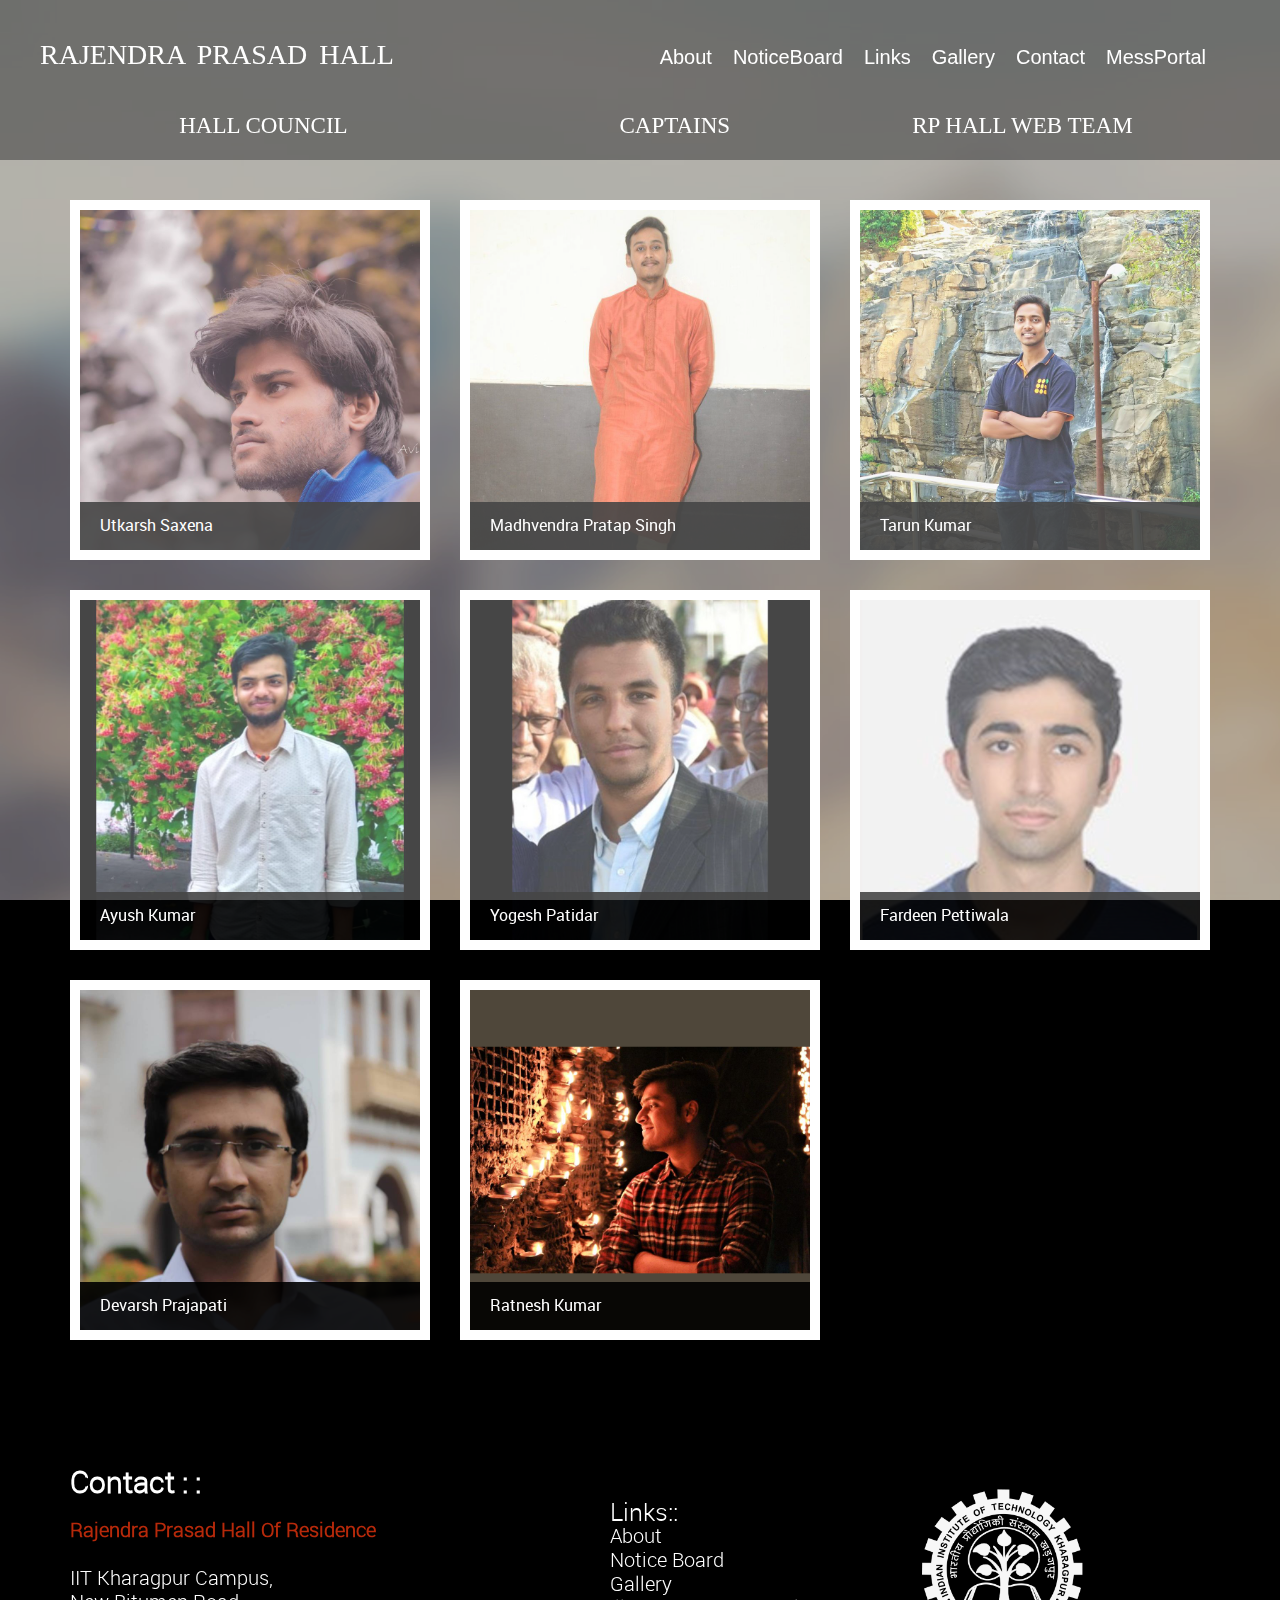
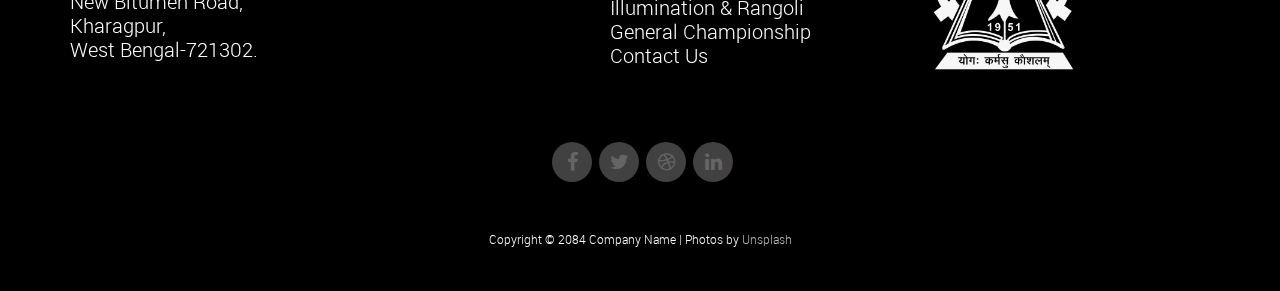
<file: index.html>
<!DOCTYPE html>
<!--[if lt IE 7]>      <html class="no-js lt-ie9 lt-ie8 lt-ie7"> <![endif]-->
<!--[if IE 7]>         <html class="no-js lt-ie9 lt-ie8"> <![endif]-->
<!--[if IE 8]>         <html class="no-js lt-ie9"> <![endif]-->
<!--[if gt IE 8]><!--> <html class="no-js"> <!--<![endif]-->
    <head>
          <meta name="viewport" content="width=device-width, initial-scale=1">
  <link rel="stylesheet" href="https://maxcdn.bootstrapcdn.com/bootstrap/3.4.0/css/bootstrap.min.css">
<link rel="stylesheet" href="https://cdnjs.cloudflare.com/ajax/libs/font-awesome/4.7.0/css/font-awesome.min.css">
  <script src="https://ajax.googleapis.com/ajax/libs/jquery/3.4.1/jquery.min.js"></script>
  <script src="https://maxcdn.bootstrapcdn.com/bootstrap/3.4.0/js/bootstrap.min.js"></script>
        <meta charset="utf-8">
        <meta http-equiv="X-UA-Compatible" content="IE=edge">
        <title>RP HALL CONTACT</title>
        <meta name="description" content="">
        <meta name="viewport" content="width=device-width, initial-scale=1">
        
        <link rel="stylesheet" href="css/normalize.css">
        <link rel="stylesheet" href="css/font-awesome.css">
        <link rel="stylesheet" href="css/bootstrap.min.css">
        <link rel="stylesheet" href="css/templatemo-style.css">
        <script src="js/vendor/modernizr-2.6.2.min.js"></script>
        <!-- 
        Masonry Template 
        http://www.templatemo.com/preview/templatemo_434_masonry
        -->
    </head>
    <body>
        <!--[if lt IE 7]>
            <p class="browsehappy">You are using an <strong>outdated</strong> browser. Please <a href="http://browsehappy.com/">upgrade your browser</a> to improve your experience.</p>
        <![endif]-->
        
        <div id="loader-wrapper">
            <div id="loader"></div>
        </div>

        <div class="content-bg"></div>
        <div class="bg-overlay"></div>

        <!-- SITE TOP -->
        <div class="site-top">
            <div class="site-header clearfix">
                <div class="container">
                    <a href="#" class="site-brand pull-left"><h2>RAJENDRA PRASAD HALL</h2> </a>
                    <div class="social-icons pull-right">
                        <ul>
                           <li><a title="team" href="#About" class="navbar-link">About</a></li>
                            <li><a title="notice_board" href="#Notice_board" class="navbar-link">NoticeBoard</a></li>
                            <li><a title="services" href="#services"class="navbar-link">Links</a></li>
                            <li><a title="works" href="#works"class="navbar-link">Gallery</a></li>
                            <li><a title="contact" href="#contact"class="navbar-link">Contact</a></li>
                                <li><a title="Mess_portal" href="#">MessPortal</a></li>
                        </ul>
                   </div>


                </div>
   <div class="dropdown">
    <button class="btn btn dropdown-toggle" style="background-color: black;" type="button" data-toggle="dropdown">
        <div ></div>
        <div></div>  
        <div ></div>
    </button>
    <ul class="dropdown-menu" style="background-color: black;">
       <li ><a href="index.html">HALL COUNCIL</a></li>   
                        <li ><a href="captains.html">CAPTAINS</a></li>   
                        <li ><a href="rphallweb.html">RP HALL WEB TEAM</a></li>
    </ul>
  </div>
            </div> 
            <div class=" layer ">
                     <ul>
                        <li id="li1"><a href="index.html">HALL COUNCIL</a></li>   
                        <li id="li2"><a href="captains.html">CAPTAINS</a></li>   
                        <li id="li3"><a href="rphallweb.html">RP HALL WEB TEAM</a></li>
                     </ul>         
                   </div>
                 <!-- .site-header --> <!-- .site-banner -->
        
        </div> <!-- .site-top -->
        
        <!-- MAIN POSTS -->
        <div class="main-posts">
            <div class="container">
                <div class="row">
                    <div class="blog-masonry masonry-true">
                        <div class="post-masonry col-md-4 col-sm-6">
                            <div class="post-thumb">
                                <img src="images\G.sec\Utkarsh\23561407_1565272236896959_6421071256971178595_n.jpg" alt="">
                                <div class="title-over">
                                    <h4><a href="#">Utkarsh Saxena</a></h4>
                                </div>
                                <div class="post-hover text-center">
                                    <div class="inside">
                                        <i class="fa fa-plus"></i>
                                        <span class="date"><h4>7478075888</h4></span>
                                        <h3><a href="#">Hall President</a></h3><BR>
                                        <p><h4>utkarshsaxena9@gmail.com</h4></p>
                                    </div>
                                </div>
                            </div>
                        </div> <!-- /.post-masonry -->
                        <div class="post-masonry col-md-4 col-sm-6">
                            <div class="post-thumb">
                                <img src="images\G.sec\Madhvendra\28782826_434916986939100_2912179137749384362_n.jpg" alt="">
                                <div class="title-over">
                                    <h4><a href="#">Madhvendra Pratap Singh</a></h4>
                                </div>
                                <div class="post-hover text-center">
                                    <div class="inside">
                                        <i class="fa fa-plus"></i>
                                        <span class="date"><h4>7477736777</h4></span>
                                        <h3><a href="#">Second Senate Member</a></h3><br>
                                        <p><h4>singhmadhvendra3@gmail.com</h4>
                                      </p>
                                    </div>
                                </div>
                            </div>
                        </div> <!-- /.post-masonry -->
                        <div class="post-masonry col-md-4 col-sm-6">
                            <div class="post-thumb">
                                <img src="images\G.sec\Tarun\37904722_1892717054138912_361074898392580096_n.jpg" alt="">
                                <div class="title-over">
                                    <h4><a href="#">Tarun Kumar</a></h4>
                                </div>
                                <div class="post-hover text-center">
                                    <div class="inside">
                                        <i class="fa fa-plus"></i>
                                        <span class="date"><h4>7023107020</h4></span>
                                        <h3><a href="#">Computer Room and Network Secretary</a></h3><br>
                                        <p><h4>kumar.tarun2772@gmail.com</h4></p>
                                    </div>
                                </div>
                            </div>
                        </div> <!-- /.post-masonry -->
                       <!-- /.post-masonry -->
                        <div class="post-masonry col-md-4 col-sm-6">
                            <div class="post-thumb">
                                <img src="images\G.sec\Ayush kumar\37076744_222920174999416_5194066210622275584_n.jpg" alt="">
                                <div class="title-over">
                                    <h4><a href="#">Ayush Kumar</a></h4>
                                </div>
                                <div class="post-hover text-center">
                                    <div class="inside">
                                        <i class="fa fa-plus"></i>
                                        <span class="date"><h4>7432096199</h4></span>
                                        <h3><a href="#">G.Sec Social and Cultural</a></h3><br>
                                        <p><h4>ayushkvs9470@gmail.com</h4></p>
                                    </div>
                                </div>
                            </div>
                        </div>
                          <div class="post-masonry col-md-4 col-sm-6">
                            <div class="post-thumb">
                                <img src="images\G.sec\Yogesh\31590072_928275754015610_3694300825275858944_n.jpg" alt="">
                                <div class="title-over">
                                    <h4><a href="#">Yogesh Patidar</a></h4>
                                </div>
                                <div class="post-hover text-center">
                                    <div class="inside">
                                        <i class="fa fa-plus"></i>
                                        <span class="date"><h4>7869592474</h4></span>
                                        <h3><a href="#">Library Secretary</a></h3><br>
                                        <p><h4>patidaryogesh203@gmail.com</h4></p>
                                    </div>
                                </div>
                            </div>
                        </div>
                             <div class="post-masonry col-md-4 col-sm-6">
                            <div class="post-thumb">
                                <img src="images\G.sec\Fardeen\31590072_928275754015610_3694300825275858944_n (1).jpg" alt="">
                                <div class="title-over">
                                    <h4><a href="#">Fardeen Pettiwala</a></h4>
                                </div>
                                <div class="post-hover text-center">
                                    <div class="inside">
                                        <i class="fa fa-plus"></i>
                                        <span class="date"><h4>7710047786</h4></span>
                                        <h3><a href="#">G.Sec Student Welfare</a></h3><br>
                                        <p><h4>fardeenpettiwala@gmail.com</h4></p>
                                    </div>
                                </div>
                            </div>
                        </div> <!-- /.post-masonry -->
                         <!-- /.post-masonry -->
                      
                        <!-- /.post-masonry -->
                        <div class="post-masonry col-md-4 col-sm-6">
                            <div class="post-thumb">
                                <img src="images\G.sec\Devarsh Prajapati (G.sec main)\1.jpg" alt="">
                                <div class="title-over">
                                    <h4><a href="#">Devarsh Prajapati</a></h4>
                                </div>
                                <div class="post-hover text-center">
                                    <div class="inside">
                                        <i class="fa fa-plus"></i>
                                        <span class="date"><h4>7405727970</h4></span>
                                        <h3><a href="#">G.Sec Maintenanace</a></h3><br>
                                        <p><h4>devarsh.d.prajapati@gmail.com</h4></p>
                                    </div>
                                </div>
                            </div>
                        </div>
                         <div class="post-masonry col-md-4 col-sm-6">
                            <div class="post-thumb">
                                <img src="images\G.sec\Ratnesh\46222486_1419648968165475_620088153922863104_o.jpg" alt="">
                                <div class="title-over">
                                    <h4><a href="#">Ratnesh Kumar</a></h4>
                                </div>
                                <div class="post-hover text-center">
                                    <div class="inside">
                                        <i class="fa fa-plus"></i>
                                        <span class="date"><h4>9424344765</h4></span>
                                        <h3><a href="#">G.sec Sports and games</a></h3><br>
                                        <p><h4>lariyaratnesh@gmail.com</h4></p>
                                    </div>
                                </div>
                            </div>
                        </div>
                  
                        <!-- /.post-masonry -->
                    <!-- /.post-masonry -->
                    </div>
                </div>
            </div>
        </div>

        <!-- FOOTER -->
        <footer class="site-footer">
            <div class="container">
                <div class="row">
                    <div class="col-md-4 col-sm-4 col-12 ">
                      
                            <ul>
                           
                    <p style="font-size: 30px;color: white"><b>Contact : :</b></p><BR>

                    <p style="font-size: 20px;color: #b7290a"><b>Rajendra Prasad Hall Of Residence</b></p><BR>

                    <p style="font-size: 20px;color: white">IIT Kharagpur Campus,<br> New Bitumen Road,<br> Kharagpur,<br>West Bengal-721302.</p><BR>

               
                            </ul>
          
                    </div>

                            
                    <div class="col-md-4 col-sm-4 col-12 flo">
                                 <p>Links::</p>
                    <ul>
                    <li><a href="#about">About</a></li>
                     <li><a href="">Notice Board</a></li>
                    <li><a href="#works">Gallery</a></li>
                    <li><a href="">Illumination &amp; Rangoli</a></li>
                    <li><a href="">General Championship</a></li>
                    <li><a href="">Contact Us</a></li>

                    </ul>
                     </div>
                     <div class="col-md-4  col-sm-4 col-12 floww">
                     <img id="footer_logoiit" src="images/kgp-logowhite.png">
                     </div> 
                     </div>
                <div class="row col-md-12 col-sm-12">
                    <ul >
                        <a href="#" class="fa fa-facebook"></a>
                        <a href="#" class="fa fa-twitter"></a>
                        <a href="#" class="fa fa-dribbble"></a>
                        <a href="#" class="fa fa-linkedin"></a>
                    </ul>
                </div>
                <div class="row">
                    <div class="col-md-12  text-center">
                        <p class="copyright-text">Copyright &copy; 2084 Company Name
                        | Photos by <a rel="nofollow" href="http://unsplash.com">Unsplash</a></p>
                    </div>
                </div>
            </div>
        </footer>

        <script src="js/vendor/jquery-1.10.2.min.js"></script>
        <script src="js/min/plugins.min.js"></script>
        <script src="js/min/main.min.js"></script>

        <!-- Preloader -->
        <script type="text/javascript">
            //<![CDATA[
            $(window).load(function() { // makes sure the whole site is loaded
                $('#loader').fadeOut(); // will first fade out the loading animation
                    $('#loader-wrapper').delay(350).fadeOut('slow'); // will fade out the white DIV that covers the website.
                $('body').delay(350).css({'overflow-y':'visible'});
            })
            //]]>
        </script>
    <!-- templatemo 434 masonry -->
    </body>
</html>
</file>
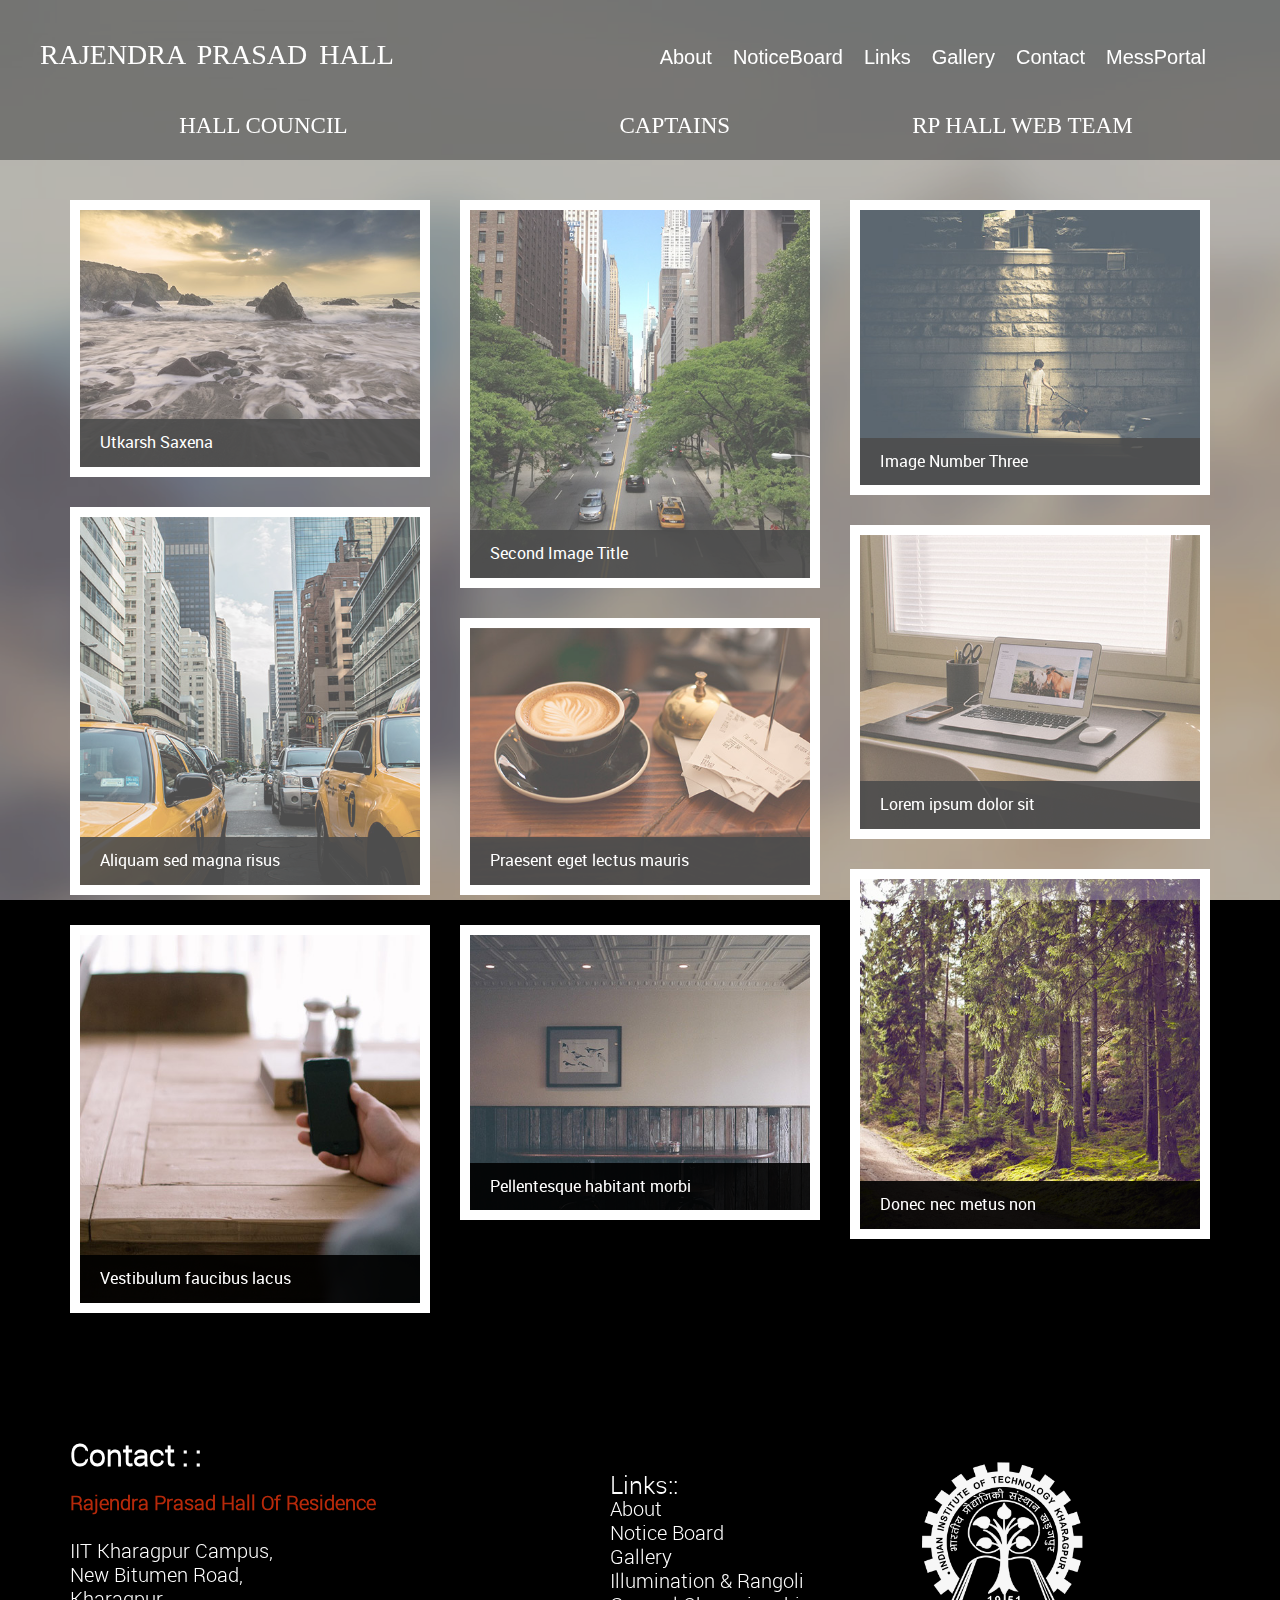
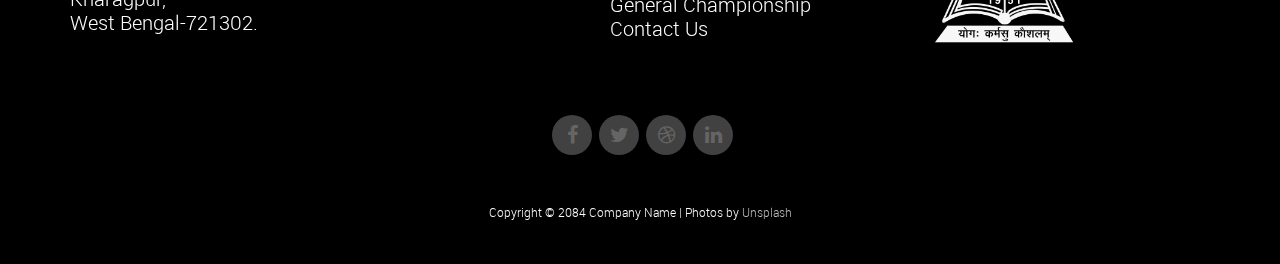
<file: captains.html>
<!DOCTYPE html>
<!--[if lt IE 7]>      <html class="no-js lt-ie9 lt-ie8 lt-ie7"> <![endif]-->
<!--[if IE 7]>         <html class="no-js lt-ie9 lt-ie8"> <![endif]-->
<!--[if IE 8]>         <html class="no-js lt-ie9"> <![endif]-->
<!--[if gt IE 8]><!--> <html class="no-js"> <!--<![endif]-->
    <head>
          <meta name="viewport" content="width=device-width, initial-scale=1">
  <link rel="stylesheet" href="https://maxcdn.bootstrapcdn.com/bootstrap/3.4.0/css/bootstrap.min.css">

  <script src="https://ajax.googleapis.com/ajax/libs/jquery/3.4.1/jquery.min.js"></script>
  <script src="https://maxcdn.bootstrapcdn.com/bootstrap/3.4.0/js/bootstrap.min.js"></script>
        <meta charset="utf-8">
        <meta http-equiv="X-UA-Compatible" content="IE=edge">
        <title>RP HALL CONTACT</title>
        <meta name="description" content="">
        <meta name="viewport" content="width=device-width, initial-scale=1">
        
        <link rel="stylesheet" href="css/normalize.css">
        <link rel="stylesheet" href="css/font-awesome.css">
        <link rel="stylesheet" href="css/bootstrap.min.css">
        <link rel="stylesheet" href="css/templatemo-style.css">
        <script src="js/vendor/modernizr-2.6.2.min.js"></script>
        <!-- 
        Masonry Template 
        http://www.templatemo.com/preview/templatemo_434_masonry
        -->
    </head>
    <body>
        <!--[if lt IE 7]>
            <p class="browsehappy">You are using an <strong>outdated</strong> browser. Please <a href="http://browsehappy.com/">upgrade your browser</a> to improve your experience.</p>
        <![endif]-->
        
        <div id="loader-wrapper">
            <div id="loader"></div>
        </div>

        <div class="content-bg"></div>
        <div class="bg-overlay"></div>

        <!-- SITE TOP -->
        <div class="site-top">
            <div class="site-header clearfix">
                <div class="container">
                    <a href="#" class="site-brand pull-left"><h2>RAJENDRA PRASAD HALL</h2> </a>
                    <div class="social-icons pull-right">
                        <ul>
                           <li><a title="team" href="#About" class="navbar-link">About</a></li>
                            <li><a title="notice_board" href="#Notice_board" class="navbar-link">NoticeBoard</a></li>
                            <li><a title="services" href="#services"class="navbar-link">Links</a></li>
                            <li><a title="works" href="#works"class="navbar-link">Gallery</a></li>
                            <li><a title="contact" href="#contact"class="navbar-link">Contact</a></li>
                                <li><a title="Mess_portal" href="#">MessPortal</a></li>
                        </ul>
                   </div>


                </div>
   <div class="dropdown">
    <button class="btn btn dropdown-toggle" style="background-color: black;" type="button" data-toggle="dropdown">
        <div ></div>
        <div></div>  
        <div ></div>
    </button>
    <ul class="dropdown-menu" style="background-color: black;">
       <li ><a href="index.html">HALL COUNCIL</a></li>   
                        <li ><a href="captains.html">CAPTAINS</a></li>   
                        <li ><a href="rphallweb.html">RP HALL WEB TEAM</a></li>
    </ul>
  </div>
            </div> 
            <div class=" layer ">
                     <ul>
                        <li id="li1"><a href="index.html">HALL COUNCIL</a></li>   
                        <li id="li2"><a href="captains.html">CAPTAINS</a></li>   
                        <li id="li3"><a href="rphallweb.html">RP HALL WEB TEAM</a></li>
                     </ul>         
                   </div>
                 <!-- .site-header --> <!-- .site-banner -->
        
        </div> <!-- .site-top -->
        
        <!-- MAIN POSTS -->
        <div class="main-posts">
            <div class="container">
                <div class="row">
                    <div class="blog-masonry masonry-true">
                        <div class="post-masonry col-md-4 col-sm-6">
                            <div class="post-thumb">
                                <img src="images/1.jpg" alt="">
                                <div class="title-over">
                                    <h4><a href="#">Utkarsh Saxena</a></h4>
                                </div>
                                <div class="post-hover text-center">
                                    <div class="inside">
                                        <i class="fa fa-plus"></i>
                                        <span class="date">phone</span>
                                        <h4><a href="#">Hall President</a></h4>
                                        <p>Email</p>
                                    </div>
                                </div>
                            </div>
                        </div> <!-- /.post-masonry -->
                        <div class="post-masonry col-md-4 col-sm-6">
                            <div class="post-thumb">
                                <img src="images/2.jpg" alt="">
                                <div class="title-over">
                                    <h4><a href="#">Second Image Title</a></h4>
                                </div>
                                <div class="post-hover text-center">
                                    <div class="inside">
                                        <i class="fa fa-plus"></i>
                                        <span class="date">phone</span>
                                        <h4><a href="#">Second Senate Member</a></h4>
                                        <p>email</p>
                                    </div>
                                </div>
                            </div>
                        </div> <!-- /.post-masonry -->
                        <div class="post-masonry col-md-4 col-sm-6">
                            <div class="post-thumb">
                                <img src="images/3.jpg" alt="">
                                <div class="title-over">
                                    <h4><a href="#">Image Number Three</a></h4>
                                </div>
                                <div class="post-hover text-center">
                                    <div class="inside">
                                        <i class="fa fa-plus"></i>
                                        <span class="date">23 Jan 2084</span>
                                        <h4><a href="#">Image Number Three</a></h4>
                                        <p>Sed vitae lacus eget ipsum scelerisque condimentum</p>
                                    </div>
                                </div>
                            </div>
                        </div> <!-- /.post-masonry -->
                        <div class="post-masonry col-md-4 col-sm-6">
                            <div class="post-thumb">
                                <img src="images/4.jpg" alt="">
                                <div class="title-over">
                                    <h4><a href="#">Aliquam sed magna risus</a></h4>
                                </div>
                                <div class="post-hover text-center">
                                    <div class="inside">
                                        <i class="fa fa-plus"></i>
                                        <span class="date">22 Jan 2084</span>
                                        <h4><a href="#">Aliquam sed magna risus</a></h4>
                                        <p>Praesent pharetra blandit ex sed imperdiet</p>
                                    </div>
                                </div>
                            </div>
                        </div> <!-- /.post-masonry -->
                        <div class="post-masonry col-md-4 col-sm-6">
                            <div class="post-thumb">
                                <img src="images/5.jpg" alt="">
                                <div class="title-over">
                                    <h4><a href="#">Lorem ipsum dolor sit</a></h4>
                                </div>
                                <div class="post-hover text-center">
                                    <div class="inside">
                                        <i class="fa fa-plus"></i>
                                        <span class="date">21 Jan 2084</span>
                                        <h4><a href="#">Lorem ipsum dolor sit</a></h4>
                                        <p>Vestibulum faucibus lacus ac risus efficitur</p>
                                    </div>
                                </div>
                            </div>
                        </div> <!-- /.post-masonry -->
                        <div class="post-masonry col-md-4 col-sm-6">
                            <div class="post-thumb">
                                <img src="images/6.jpg" alt="">
                                <div class="title-over">
                                    <h4><a href="#">Praesent eget lectus mauris</a></h4>
                                </div>
                                <div class="post-hover text-center">
                                    <div class="inside">
                                        <i class="fa fa-plus"></i>
                                        <span class="date">20 Jan 2084</span>
                                        <h4><a href="#">Praesent eget lectus mauris</a></h4>
                                        <p>Morbi placerat pellentesque tortor, sed auctor dolor</p>
                                    </div>
                                </div>
                            </div>
                        </div> <!-- /.post-masonry -->
                        <div class="post-masonry col-md-4 col-sm-6">
                            <div class="post-thumb">
                                <img src="images/7.jpg" alt="">
                                <div class="title-over">
                                    <h4><a href="#">Donec nec metus non</a></h4>
                                </div>
                                <div class="post-hover text-center">
                                    <div class="inside">
                                        <i class="fa fa-plus"></i>
                                        <span class="date">15 Jan 2084</span>
                                        <h4><a href="#">Donec nec metus non</a></h4>
                                        <p>Phasellus eu sapien sagittis, sodales neque ac</p>
                                    </div>
                                </div>
                            </div>
                        </div> <!-- /.post-masonry -->
                        <div class="post-masonry col-md-4 col-sm-6">
                            <div class="post-thumb">
                                <img src="images/8.jpg" alt="">
                                <div class="title-over">
                                    <h4><a href="#">Vestibulum faucibus lacus</a></h4>
                                </div>
                                <div class="post-hover text-center">
                                    <div class="inside">
                                        <i class="fa fa-plus"></i>
                                        <span class="date">14 Jan 2084</span>
                                        <h4><a href="#">Vestibulum faucibus lacus</a></h4>
                                        <p>In aliquet et tellus in iaculis. Ut fermentum quis tellus</p>
                                    </div>
                                </div>
                            </div>
                        </div> <!-- /.post-masonry -->
                        <div class="post-masonry col-md-4 col-sm-6">
                            <div class="post-thumb">
                                <img src="images/9.jpg" alt="">
                                <div class="title-over">
                                    <h4><a href="#">Pellentesque habitant morbi</a></h4>
                                </div>
                                <div class="post-hover text-center">
                                    <div class="inside">
                                        <i class="fa fa-plus"></i>
                                        <span class="date">13 Jan 2084</span>
                                        <h4><a href="#">Pellentesque habitant morbi</a></h4>
                                        <p>Fusce ullamcorper diam vel arcu scelerisque</p>
                                    </div>
                                </div>
                            </div>
                        </div> <!-- /.post-masonry -->
                    </div>
                </div>
            </div>
        </div>

        <!-- FOOTER -->
       <footer class="site-footer">
            <div class="container">
                <div class="row">
                    <div class="col-md-4 col-sm-4 col-12 ">
                      
                            <ul>
                           
                    <p style="font-size: 30px;color: white"><b>Contact : :</b></p><BR>

                    <p style="font-size: 20px;color: #b7290a"><b>Rajendra Prasad Hall Of Residence</b></p><BR>

                    <p style="font-size: 20px;color: white">IIT Kharagpur Campus,<br> New Bitumen Road,<br> Kharagpur,<br>West Bengal-721302.</p><BR>

               
                            </ul>
          
                    </div>

                            
                    <div class="col-md-4 col-sm-4 col-12 flo">
                                 <p>Links::</p>
                    <ul>
                    <li><a href="#about">About</a></li>
                     <li><a href="">Notice Board</a></li>
                    <li><a href="#works">Gallery</a></li>
                    <li><a href="">Illumination &amp; Rangoli</a></li>
                    <li><a href="">General Championship</a></li>
                    <li><a href="">Contact Us</a></li>

                    </ul>
                     </div>
                     <div class="col-md-4  col-sm-4 col-12 floww">
                     <img id="footer_logoiit" src="images/kgp-logowhite.png">
                     </div> 
                     </div>
                <div class="row col-md-12 col-sm-12">
                    <ul >
                        <a href="#" class="fa fa-facebook"></a>
                        <a href="#" class="fa fa-twitter"></a>
                        <a href="#" class="fa fa-dribbble"></a>
                        <a href="#" class="fa fa-linkedin"></a>
                    </ul>
                </div>
                <div class="row">
                    <div class="col-md-12 text-center">
                        <p class="copyright-text">Copyright &copy; 2084 Company Name
                        | Photos by <a rel="nofollow" href="http://unsplash.com">Unsplash</a></p>
                    </div>
                </div>
            </div>
        </footer>

        <script src="js/vendor/jquery-1.10.2.min.js"></script>
        <script src="js/min/plugins.min.js"></script>
        <script src="js/min/main.min.js"></script>

        <!-- Preloader -->
        <script type="text/javascript">
            //<![CDATA[
            $(window).load(function() { // makes sure the whole site is loaded
                $('#loader').fadeOut(); // will first fade out the loading animation
                    $('#loader-wrapper').delay(350).fadeOut('slow'); // will fade out the white DIV that covers the website.
                $('body').delay(350).css({'overflow-y':'visible'});
            })
            //]]>
        </script>
	<!-- templatemo 434 masonry -->
    </body>
</html>
</file>
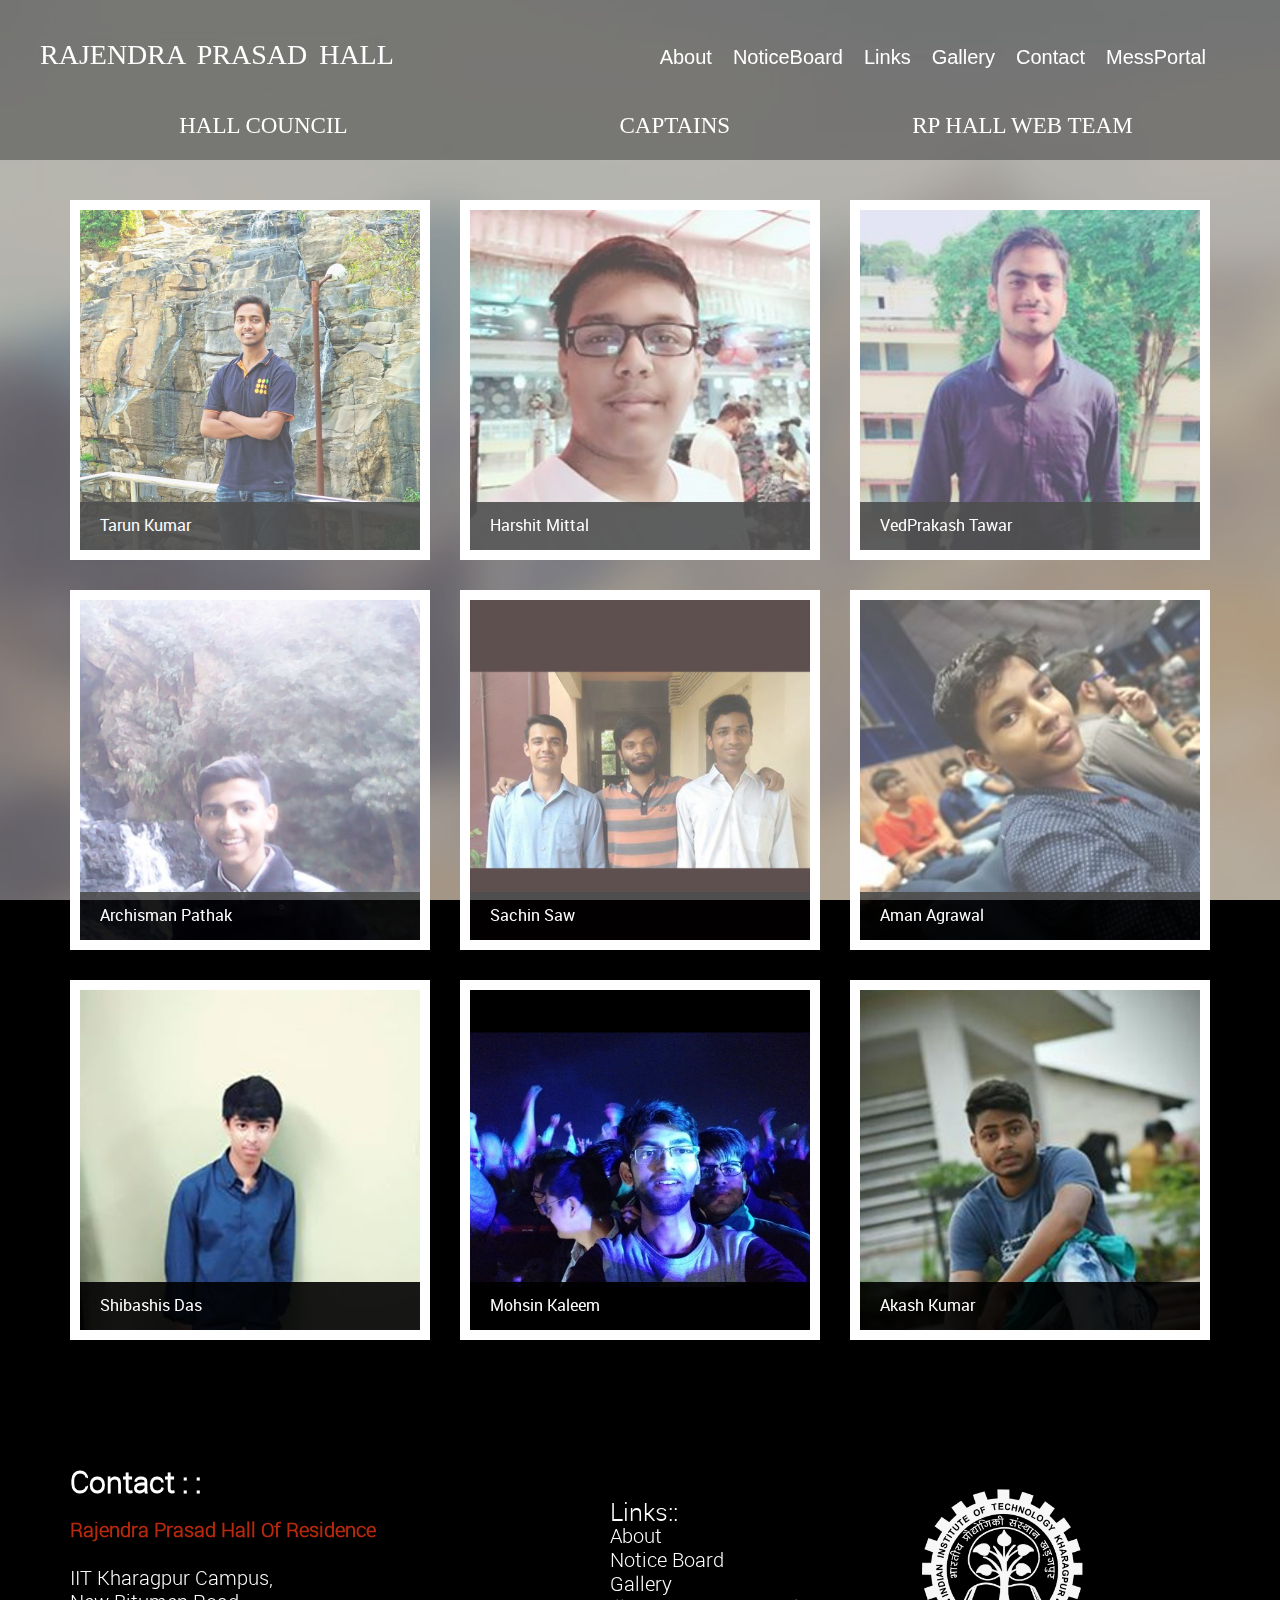
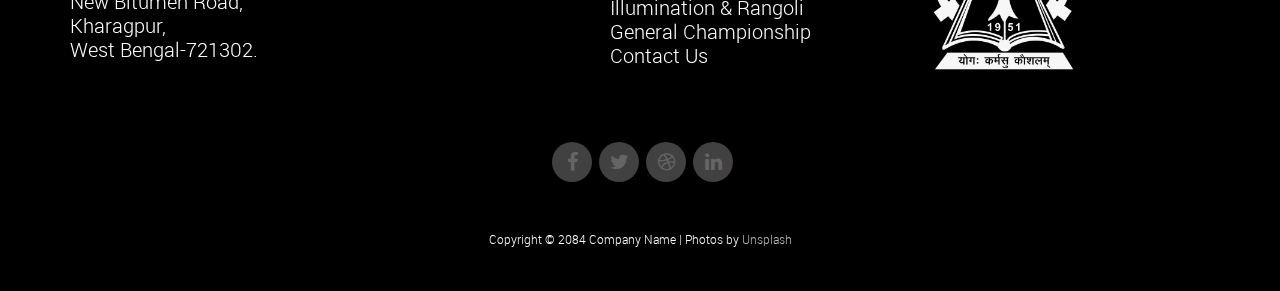
<file: rphallweb.html>
<!DOCTYPE html>
<!--[if lt IE 7]>      <html class="no-js lt-ie9 lt-ie8 lt-ie7"> <![endif]-->
<!--[if IE 7]>         <html class="no-js lt-ie9 lt-ie8"> <![endif]-->
<!--[if IE 8]>         <html class="no-js lt-ie9"> <![endif]-->
<!--[if gt IE 8]><!--> <html class="no-js"> <!--<![endif]-->
    <head>
          <meta name="viewport" content="width=device-width, initial-scale=1">
  <link rel="stylesheet" href="https://maxcdn.bootstrapcdn.com/bootstrap/3.4.0/css/bootstrap.min.css">

  <script src="https://ajax.googleapis.com/ajax/libs/jquery/3.4.1/jquery.min.js"></script>
  <script src="https://maxcdn.bootstrapcdn.com/bootstrap/3.4.0/js/bootstrap.min.js"></script>
        <meta charset="utf-8">
        <meta http-equiv="X-UA-Compatible" content="IE=edge">
        <title>RP HALL CONTACT</title>
        <meta name="description" content="">
        <meta name="viewport" content="width=device-width, initial-scale=1">
        
        <link rel="stylesheet" href="css/normalize.css">
        <link rel="stylesheet" href="css/font-awesome.css">
        <link rel="stylesheet" href="css/bootstrap.min.css">
        <link rel="stylesheet" href="css/templatemo-style.css">
        <script src="js/vendor/modernizr-2.6.2.min.js"></script>
        <!-- 
        Masonry Template 
        http://www.templatemo.com/preview/templatemo_434_masonry
        -->
    </head>
    <body>
        <!--[if lt IE 7]>
            <p class="browsehappy">You are using an <strong>outdated</strong> browser. Please <a href="http://browsehappy.com/">upgrade your browser</a> to improve your experience.</p>
        <![endif]-->
        
        <div id="loader-wrapper">
            <div id="loader"></div>
        </div>

        <div class="content-bg"></div>
        <div class="bg-overlay"></div>

        <!-- SITE TOP -->
        <div class="site-top">
            <div class="site-header clearfix">
                <div class="container">
                    <a href="#" class="site-brand pull-left"><h2>RAJENDRA PRASAD HALL</h2> </a>
                    <div class="social-icons pull-right">
                        <ul>
                           <li><a title="team" href="#About" class="navbar-link">About</a></li>
                            <li><a title="notice_board" href="#Notice_board" class="navbar-link">NoticeBoard</a></li>
                            <li><a title="services" href="#services"class="navbar-link">Links</a></li>
                            <li><a title="works" href="#works"class="navbar-link">Gallery</a></li>
                            <li><a title="contact" href="#contact"class="navbar-link">Contact</a></li>
                                <li><a title="Mess_portal" href="#">MessPortal</a></li>
                        </ul>
                   </div>


                </div>
   <div class="dropdown">
    <button class="btn btn dropdown-toggle" style="background-color: black;" type="button" data-toggle="dropdown">
        <div ></div>
        <div></div>  
        <div ></div>
    </button>
    <ul class="dropdown-menu" style="background-color: black;">
       <li ><a href="index.html">HALL COUNCIL</a></li>   
                        <li ><a href="captains.html">CAPTAINS</a></li>   
                        <li ><a href="rphallweb.html">RP HALL WEB TEAM</a></li>
    </ul>
  </div>
            </div> 
            <div class=" layer ">
                     <ul>
                        <li id="li1"><a href="index.html">HALL COUNCIL</a></li>   
                        <li id="li2"><a href="captains.html">CAPTAINS</a></li>   
                        <li id="li3"><a href="rphallweb.html">RP HALL WEB TEAM</a></li>
                     </ul>         
                   </div>
                 <!-- .site-header --> <!-- .site-banner -->
        
        </div> <!-- .site-top -->
          <div class="main-posts">
            <div class="container">
                <div class="row">
                    <div class="blog-masonry masonry-true">
                           <div class="post-masonry col-md-4 col-sm-6">
                            <div class="post-thumb">
                                <img src="images\G.sec\Tarun\37904722_1892717054138912_361074898392580096_n.jpg" alt="">
                                <div class="title-over">
                                    <h4><a href="#">Tarun Kumar</a></h4>
                                </div>
                                <div class="post-hover text-center">
                                    <div class="inside">
                                        <i class="fa fa-plus"></i>
                                        <span class="date"><h4>7023107020</h4></span>
                                        <h3><a href="#">Web Team Head</a></h3><br>
                                        <p><h4>kumar.tarun2772@gmail.com</h4></p>
                                    </div>
                                </div>
                            </div>
                        </div>
                        <div class="post-masonry col-md-4 col-sm-6">
                            <div class="post-thumb">
                                <img src="images\Rp_web\20375839_878139809018800_2571933397371170711_n.jpg" alt="">
                                <div class="title-over">
                                    <h4><a href="#">Harshit Mittal</a></h4>
                                </div>
                                <div class="post-hover text-center">
                                    <div class="inside">
                                        <i class="fa fa-plus"></i>
                                        <span class="date"><h4>9462359080</h4></span>
                                        <h3><a href="#">Team advisors</a></h3><BR>
                                        <p><h4>harshit.mittal.3720@gmail.com</h4></p>
                                    </div>
                                </div>
                            </div>
                        </div> <!-- /.post-masonry -->
                        <div class="post-masonry col-md-4 col-sm-6">
                            <div class="post-thumb">
                                <img src="images\Rp_web\21761655_820352788133539_7436999559842752_n.jpg" alt="">
                                <div class="title-over">
                                    <h4><a href="#">VedPrakash Tawar</a></h4>
                                </div>
                                <div class="post-hover text-center">
                                    <div class="inside">
                                        <i class="fa fa-plus"></i>
                                        <span class="date"><h4>9205548664</h4></span>
                                        <h3><a href="#">Team Advisor</a></h3><br>
                                        <p><h4>vedprakashtawar2016@gmail.com</h4>
                                      </p>
                                    </div>
                                </div>
                            </div>
                        </div> <!-- /.post-masonry -->
                      <!-- /.post-masonry -->
                       <!-- /.post-masonry -->
                        <div class="post-masonry col-md-4 col-sm-6">
                            <div class="post-thumb">
                                <img src="images\Rp_web\11103022_840909585997651_865720069349149496_n.jpg" alt="">
                                <div class="title-over">
                                    <h4><a href="#">Archisman Pathak</a></h4>
                                </div>
                                <div class="post-hover text-center">
                                    <div class="inside">
                                        <i class="fa fa-plus"></i>
                                        <span class="date"><h4>9874232503</h4></span>
                                        <h3><a href="#">Team Sophommores</a></h3><br>
                                        <p><h4>archisman.pathak@gmail.com</h4></p>
                                    </div>
                                </div>
                            </div>
                        </div>
                        <div class="post-masonry col-md-4 col-sm-6">
                            <div class="post-thumb">
                                <img src="images\Rp_web\f68fc101-a72b-49d5-b5d4-e98ed1f6a336.jpg" alt="">
                                <div class="title-over">
                                    <h4><a href="">Sachin Saw</a></h4>
                                </div>
                                <div class="post-hover text-center">
                                    <div class="inside">
                                        <i class="fa fa-plus"></i>
                                        <span class="date"><h4>9609387111</h4></span>
                                        <h3><a href="#">Team Advisor</a></h3><br>
                                        <p><h4>sachinsaw1998@gmail.com</h4></p>
                                    </div>
                                </div>
                            </div>
                        </div>
                         
                             <div class="post-masonry col-md-4 col-sm-6">
                            <div class="post-thumb">
                                <img src="images\Rp_web\36230916_125423041693174_3325119743047761920_n.jpg" alt="">
                                <div class="title-over">
                                    <h4><a href="#">Aman Agrawal</a></h4>
                                </div>
                                <div class="post-hover text-center">
                                    <div class="inside">
                                        <i class="fa fa-plus"></i>
                                        <span class="date"><h4>9413665890</h4></span>
                                        <h3><a href="#">Team Sophomores</a></h3><br>
                                        <p><h4>amanagrawal808@gmail.com</h4></p>
                                    </div>
                                </div>
                            </div>
                        </div> <!-- /.post-masonry -->
                         <!-- /.post-masonry -->
                        
                         
                        <!-- /.post-masonry -->
                        <div class="post-masonry col-md-4 col-sm-6">
                            <div class="post-thumb">
                                <img src="images\Rp_web\12144698_896355587139113_2085790176395834744_n.jpg" alt="">
                                <div class="title-over">
                                    <h4><a href="#">Shibashis Das</a></h4>
                                </div>
                                <div class="post-hover text-center">
                                    <div class="inside">
                                        <i class="fa fa-plus"></i>
                                        <span class="date"><h4>9593607640</h4></span>
                                        <h3><a href="#">Team Sophomores</a></h3><br>
                                        <p><h4>shibashis12@gmail.com</h4></p>
                                    </div>
                                </div>
                            </div>
                        </div>
                                <div class="post-masonry col-md-4 col-sm-6">
                            <div class="post-thumb">
                                <img src="images\Rp_web\51019874_2307560872855862_1567122472686321664_n.jpg" alt="">
                                <div class="title-over">
                                    <h4><a href="#">Mohsin Kaleem</a></h4>
                                </div>
                                <div class="post-hover text-center">
                                    <div class="inside">
                                        <i class="fa fa-plus"></i>
                                        <span class="date"><h4>9007653301</h4></span>
                                        <h3><a href="#">Team Sophomores</a></h3><br>
                                        <p><h4>mohsin.kaleem512@gmail.com</h4></p>
                                    </div>
                                </div>
                            </div>
                        </div>
                         <div class="post-masonry col-md-4 col-sm-6">
                            <div class="post-thumb">
                                <img src="images\Rp_web\66463266_1072648349585621_2911303629807812608_n.jpg" alt="">
                                <div class="title-over">
                                    <h4><a href="#">Akash Kumar</a></h4>
                                </div>
                                <div class="post-hover text-center">
                                    <div class="inside">
                                        <i class="fa fa-plus"></i>
                                        <span class="date"><h4>8002214741</h4></span>
                                        <h3><a href="#">Team Sophomores</a></h3><br>
                                        <p><h4>kr0333akash@gmail.com</h4></p>
                                    </div>
                                </div>
                            </div>
                        </div>
                  
                        <!-- /.post-masonry -->
                    <!-- /.post-masonry -->
                    </div>
                </div>
            </div>
        </div>
        <!-- FOOTER -->
        <footer class="site-footer">
            <div class="container">
                <div class="row">
                    <div class="col-md-4 col-sm-4 col-12 ">
                      
                            <ul>
                           
                    <p style="font-size: 30px;color: white"><b>Contact : :</b></p><BR>

                    <p style="font-size: 20px;color: #b7290a"><b>Rajendra Prasad Hall Of Residence</b></p><BR>

                    <p style="font-size: 20px;color: white">IIT Kharagpur Campus,<br> New Bitumen Road,<br> Kharagpur,<br>West Bengal-721302.</p><BR>

               
                            </ul>
          
                    </div>

                            
                    <div class="col-md-4 col-sm-4 col-12 flo">
                                 <p>Links::</p>
                    <ul>
                    <li><a href="#about">About</a></li>
                     <li><a href="">Notice Board</a></li>
                    <li><a href="#works">Gallery</a></li>
                    <li><a href="">Illumination &amp; Rangoli</a></li>
                    <li><a href="">General Championship</a></li>
                    <li><a href="">Contact Us</a></li>

                    </ul>
                     </div>
                     <div class="col-md-4  col-sm-4 col-12 floww">
                     <img id="footer_logoiit" src="images/kgp-logowhite.png">
                     </div> 
                     </div>
                <div class="row col-md-12 col-sm-12">
                    <ul >
                        <a href="#" class="fa fa-facebook"></a>
                        <a href="#" class="fa fa-twitter"></a>
                        <a href="#" class="fa fa-dribbble"></a>
                        <a href="#" class="fa fa-linkedin"></a>
                    </ul>
                </div>

                <div class="row">
                    <div class="col-md-12 text-center">
                        <p class="copyright-text">Copyright &copy; 2084 Company Name
                        | Photos by <a rel="nofollow" href="http://unsplash.com">Unsplash</a></p>
                    </div>
                </div>
            </div>
        </footer>

        <script src="js/vendor/jquery-1.10.2.min.js"></script>
        <script src="js/min/plugins.min.js"></script>
        <script src="js/min/main.min.js"></script>

        <!-- Preloader -->
        <script type="text/javascript">
            //<![CDATA[
            $(window).load(function() { // makes sure the whole site is loaded
                $('#loader').fadeOut(); // will first fade out the loading animation
                    $('#loader-wrapper').delay(350).fadeOut('slow'); // will fade out the white DIV that covers the website.
                $('body').delay(350).css({'overflow-y':'visible'});
            })
            //]]>
        </script>
	<!-- templatemo 434 masonry -->
    </body>
</html>
</file>
<file: css/templatemo-style.css>
/*
    Masonry Template 
    http://www.templatemo.com/preview/templatemo_434_masonry
*/

@font-face {
    font-family: 'robotolight';
    src: url("../fonts/Roboto-Light-webfont.eot");
    src: url("../fonts/Roboto-Light-webfont.eot?#iefix") format("embedded-opentype"),url("../fonts/Roboto-Light-webfont.woff") format("woff"),url("../fonts/Roboto-Light-webfont.ttf") format("truetype"),url("../fonts/Roboto-Light-webfont.svg#robotolight") format("svg");
    font-weight: normal;
    font-style: normal;
}

@font-face {
    font-family:'robotoregular';src:url("../fonts/Roboto-Regular-webfont.eot");src:url("../fonts/Roboto-Regular-webfont.eot?#iefix") format("embedded-opentype"),url("../fonts/Roboto-Regular-webfont.woff") format("woff"),url("../fonts/Roboto-Regular-webfont.ttf") format("truetype"),url("../fonts/Roboto-Regular-webfont.svg#robotoregular") format("svg");font-weight:normal;font-style:normal;
}

@font-face {
    font-family:'robotobold';src:url("../fonts/Roboto-Bold-webfont.eot");src:url("../fonts/Roboto-Bold-webfont.eot?#iefix") format("embedded-opentype"),url("../fonts/Roboto-Bold-webfont.woff") format("woff"),url("../fonts/Roboto-Bold-webfont.ttf") format("truetype"),url("../fonts/Roboto-Bold-webfont.svg#robotobold") format("svg");font-weight:normal;font-style:normal;
}

html,body,div,span,applet,object,iframe,h1,h2,h3,h4,h5,h6,p,blockquote,pre,a,abbr,acronym,address,big,cite,code,del,dfn,em,img,ins,kbd,q,s,samp,small,strike,strong,sub,sup,tt,var,b,u,i,center,dl,dt,dd,ol,ul,li,fieldset,form,label,legend,table,caption,tbody,tfoot,thead,tr,th,td,article,aside,canvas,details,embed,figure,figcaption,footer,header,hgroup,menu,nav,output,ruby,section,summary,time,mark,audio,video {
    margin: 0;
    padding: 0;
    border: 0;
    font-size: 100%;
    vertical-align: baseline;
}

.blue {
    color: #6BE;
}

.green {
    color: #6E6;
}

main {
    display: block;
}

body {
    line-height: 1;
}

ol,ul {
    list-style: none;
}

blockquote,q {
    quotes: none;
}

blockquote:before,blockquote:after {
    content: '';
    content: none;
}

table {
    border-collapse: collapse;
    border-spacing: 0;
}

html {
    font-size: 100%;
    -webkit-text-size-adjust: 100%;
    -ms-text-size-adjust: 100%;
}

a:focus {
    outline: none;
}

article,aside,details,figcaption,figure,footer,header,hgroup,nav,section {
    display: block;
}

audio,canvas,video {
    display: inline-block;
    *display: inline;
    *zoom: 1;
}

audio:not([controls]) {
    display: none;
}

sub,sup {
    line-height: 0;
    position: relative;
    vertical-align: baseline;
}

sup {
    top: -.5em;
}

sub {
    bottom: -.25em;
}

img {
    border: 0;
    -ms-interpolation-mode: bicubic;
}

button,input,select,textarea {
    font-size: 100%;
    margin: 0;
    vertical-align: baseline;
    *vertical-align: middle;
}

button,input {
    line-height: normal;
    *overflow: visible;
}

button::-moz-focus-inner,input::-moz-focus-inner {
    border: 0;
    padding: 0;
}

button,input[type="button"],input[type="reset"],input[type="submit"] {
    cursor: pointer;
    -webkit-appearance: button;
}

input[type="search"] {
    -webkit-appearance: textfield;
}

input[type="search"]:-webkit-search-decoration {
    -webkit-appearance: none;
}

textarea {
    overflow: auto;
    vertical-align: top;
}

body {
    font-size: 14px;
    line-height: 24px;
    color: #fff;
    background-color: #000;
    font-family: 'robotolight';
}

a {
    color: #6cc0f7;
    -webkit-transition: all 150ms ease-in-out;
    -moz-transition: all 150ms ease-in-out;
    -ms-transition: all 150ms ease-in-out;
    -o-transition: all 150ms ease-in-out;
    transition: all 150ms ease-in-out;
    text-decoration: none !important;
}

a:hover {
    color: #fff;
}

h1,h2,h3,h4,h5 {
    color: #fff;
}

h1 {
    font-size: 34px;
    font-weight: 300;
}

h2 {
    font-size: 28px;
    font-weight: normal;
}

h3 {
    font-size: 18px;
    font-weight: 600;
}

h4 {
    font-size: 18px;
    font-weight: 300;
}

h5 {
    font-size: 16px;
    font-weight: normal;
}

::-webkit-input-placeholder {
    color: #fff;
}

:-moz-placeholder {
    color: #fff;
}

::-moz-placeholder {
    color: #fff;
}

:-ms-input-placeholder {
    color: #fff;
}

.content-bg {
    position: fixed;
    height: 100%;
    width: 100%;
    z-index: 0;
    background-image: url(../images/bg.jpg);
    background-size: cover;
    background-repeat: no-repeat;
    background-attachment: fixed;
}

.bg-overlay {
    background: rgba(0,0,0,0.3);
    position: fixed;
    width: 100%;
    height: 100%;
    z-index: 1;
}


.layer ul li {
  display:inline-block;
  font-size:23px;
  font-family: Times New Roman;

    }
    .layer ul li a{
        color:white;
    }
.layer ul li a:hover{
    color:lightblue;

}

#li1{
    transform: translate(14vw,40px);
}
#li2{
     transform: translate(35vw,40px); 
}
#li3{
     transform: translate(49vw,40px); 
}
.dropdown{
    display: none;
}

.social-icons a {
    color: #fff;
    width: 34px;
    height: 34px;

    text-align: center;
    font-size: 20px;
    line-height: 34px;
    font-family: arial; 

}

.social-icons{
    word-spacing:10px;
}
.social-icons a i {
    line-height: 34px;
}

.social-icons a:hover {
    color: lightblue;
   
}

.site-brand{
    word-spacing: 5px;
    font-family: Times New Roman,Arial;
    transform: translate(-30px,0);
}
.site-brand :hover{
   color:lightblue;
}
.social-icons li {
    display: inline-block;
    margin: 0 4px;
}
.flo{
    transform: translate(150px,30px);
    font-size: 20px;

}
.flo p{
    font-size: 25px;
}
.flo ul li a{
    color: white;
}
.flo ul li a:hover{
    color: lightblue;
}
.floww{

    transform: scale(.6);
    float: right;
}
#footer_logoiit{
            transform: translate(0px,-70px);
}

.fa {
  padding: 10px;
  font-size: 20px;
  width:40px;
  border-radius: 200px;
  text-align: center;
  text-decoration: none;
  margin: 5px 2px;
  background-color: #414141; 
  color: #656565;
   transform: translate(480px,-40px);
}


.fa-facebook:hover{
  background: #3B5998;
  color: white;
}


.fa-twitter:hover {
  background: #55ACEE;
  color: white;
}
.fa-dribbble:hover {
  background: #ea4c89;
  color: white;
}

.fa-linkedin:hover{
  background: #007bb5;
  color: white;
}


@media only screen and (max-width: 970px ) and (min-width:768px) {
.flo{
    transform: translate(0px,30px);
    font-size: 20px;

}
.fa {
  padding: 10px;
  font-size: 20px;
  width:40px;
  border-radius: 200px;
  text-align: center;
  text-decoration: none;
  margin: 5px 2px;
  background-color: #414141; 
  color: #656565;
   transform: translate(220px,-40px);
}

.layer{
    display:none;
}
.dropdown{
    display: block;
    float:right;
    position: relative;
    left:-120px;
    top:-30px;
   
}
.social-icons{
    display: none
}


.dropdown-menu li a{
    color:white;
   
}
.dropdown-menu{
    z-index: 10;
}
.dropdown button div{
      width: 25px;
  height: 2px;
  background-color: white;
  margin: 6px 0;
  
}
}


.button {
    padding: 10px 20px;
    display: inline-block;
    outline: 0;
    border: 0;
}

.button.white {
    background: #fff;
    color: #000;
    text-transform: uppercase;
}

#loader-wrapper {
    position: fixed;
    top: 0;
    left: 0;
    width: 100%;
    height: 100%;
    background-color: white;
    z-index: 9999;
}

#loader {
    display: block;
    position: relative;
    left: 50%;
    top: 50%;
    width: 150px;
    height: 150px;
    margin: -75px 0 0 -75px;
    border-radius: 50%;
    border: 3px solid transparent;
    border-top-color: #000;
    -webkit-animation: spin 2s linear infinite;
    animation: spin 2s linear infinite;
}

#loader:before {
    content: "";
    position: absolute;
    top: 5px;
    left: 5px;
    right: 5px;
    bottom: 5px;
    border-radius: 50%;
    border: 3px solid transparent;
    border-top-color: #000;
    -webkit-animation: spin 3s linear infinite;
    animation: spin 3s linear infinite;
}

#loader:after {
    content: "";
    position: absolute;
    top: 15px;
    left: 15px;
    right: 15px;
    bottom: 15px;
    border-radius: 50%;
    border: 3px solid transparent;
    border-top-color: #000;
    -webkit-animation: spin 1.5s linear infinite;
    animation: spin 1.5s linear infinite;
}

@-webkit-keyframes spin {
    0% {
        -webkit-transform: rotate(0deg);
        -ms-transform: rotate(0deg);
        transform: rotate(0deg);
    }

    100% {
        -webkit-transform: rotate(360deg);
        -ms-transform: rotate(360deg);
        transform: rotate(360deg);
    }
}

@keyframes spin {
    0% {
        -webkit-transform: rotate(0deg);
        -ms-transform: rotate(0deg);
        transform: rotate(0deg);
    }

    100% {
        -webkit-transform: rotate(360deg);
        -ms-transform: rotate(360deg);
        transform: rotate(360deg);
    }
}

.site-top {
    position: relative;
    z-index: 4;
    background: rgba(0,0,0,0.6);
    margin-bottom: 40px;
    padding-bottom: 60px;
}

.site-header {
    padding-top: 40px;
}

.site-brand {
    color: #fff;
    text-transform: uppercase;
    font-size: 18px;
}

.site-brand strong {
    font-size: 24px;
    font-family: 'robotobold';
}

@media only screen and (max-width: 768px) {
    .dropdown{
    display: block;
    float:right;
    position: relative;
    left:-120px;
    top:-30px;
   
}
.dropdown-menu li a{
    color:white;
   
}
.dropdown-menu{
    z-index: 10;
}
.dropdown button div{
      width: 25px;
  height: 2px;
  background-color: white;
  margin: 6px 0;
  
}

.social-icons{
    display: none;
}
.layer{
    display: none;
}
.fa {
  padding: 10px;
  font-size: 20px;
  width:40px;
  border-radius: 200px;
  text-align: center;
  text-decoration: none;
  margin: 5px 2px;
  background-color: #414141; 
  color: #656565;
   transform: translate(80px,-40px);
}



    .site-brand {
        float: none !important;
        text-align: center;
        display: block;
        margin-bottom: 30px;
    }
}

.site-banner {
    padding-top: 80px;
}

.site-banner h2 {
    font-size: 32px;
    font-family: 'robotobold';
    margin-bottom: 30px;
}

.subscribe-form {
    margin-top: 40px;
}

.subscribe-form #subscribe-email {
    width: 100%;
    padding: 10px;
    background: transparent;
    border: 1px solid #fff;
    outline: 0;
}
}

@media only screen and (max-width: 768px) {
    .subscribe-form #subscribe-email {
        margin-bottom: 20px;
    }
}


.main-posts {
    position: relative;
    z-index: 6;
}

.post-masonry {
    margin-bottom: 30px;
}

.post-masonry .post-thumb {
    border: 10px solid #fff;
    overflow: hidden;
    position: relative;
}

.post-masonry .post-thumb img {
    width: 100%;
    display: block;
}

.post-masonry .post-thumb .title-over {
    position: absolute;
    bottom: 0;
    left: 0;
    width: 100%;
    background: rgba(0,0,0,0.9);
    padding: 15px 20px;
}

.post-masonry .post-thumb .title-over h4 {
    font-size: 16px;
    font-family: 'robotoregular';
}

.post-masonry .post-thumb .title-over a {
    color: #fff;
}

.post-masonry .post-thumb .post-hover {
    position: absolute;
    width: 100%;
    height: 100%;
    top: 70px;
    left: 0;
    visibility: hidden;
    opacity: 0;
    background: rgba(0,0,0,0.9);
    -webkit-transition: all 150ms ease-in-out;
    -moz-transition: all 150ms ease-in-out;
    -ms-transition: all 150ms ease-in-out;
    -o-transition: all 150ms ease-in-out;
    transition: all 150ms ease-in-out;
}

.post-masonry .post-thumb .post-hover .inside {
    position: relative;
    top: 50%;
    -moz-transform: translateY(-50%);
    -ms-transform: translateY(-50%);
    -webkit-transform: translateY(-50%);
    transform: translateY(-50%);
}

.post-masonry .post-thumb .post-hover h4 {
    font-size: 16px;
    font-family: 'robotoregular';
    margin-bottom: 10px;
}

.post-masonry .post-thumb .post-hover a {
    color: #fff !important;
}

.post-masonry .post-thumb .post-hover i {
    display: block;
    margin-bottom: 10px;
}

.post-masonry .post-thumb .post-hover p {
    font-size: 12px;
}

.post-masonry .post-thumb .post-hover span {
    font-size: 12px;
    margin-bottom: 15px;
    display: block;
}

.post-masonry .post-thumb:hover .title-over {
    -webkit-transition: all 150ms ease-in-out;
    -moz-transition: all 150ms ease-in-out;
    -ms-transition: all 150ms ease-in-out;
    -o-transition: all 150ms ease-in-out;
    transition: all 150ms ease-in-out;
    visibility: hidden;
    opacity: 0;
    bottom: -50px;
}

.post-masonry .post-thumb:hover .post-hover {
    top: 0;
    visibility: visible;
    opacity: 1;
}

.site-footer {
    position: relative;
    z-index: 8;
    background: rgba(0,0,0,0.6);
    padding: 40px 0;
    margin-top: 60px;
}

.site-footer .social-icons {
    margin-bottom: 30px;
}

.copyright-text {
    font-size: 12px;
}

.copyright-text a {
    color: #bfbfbf;
}
</file>
